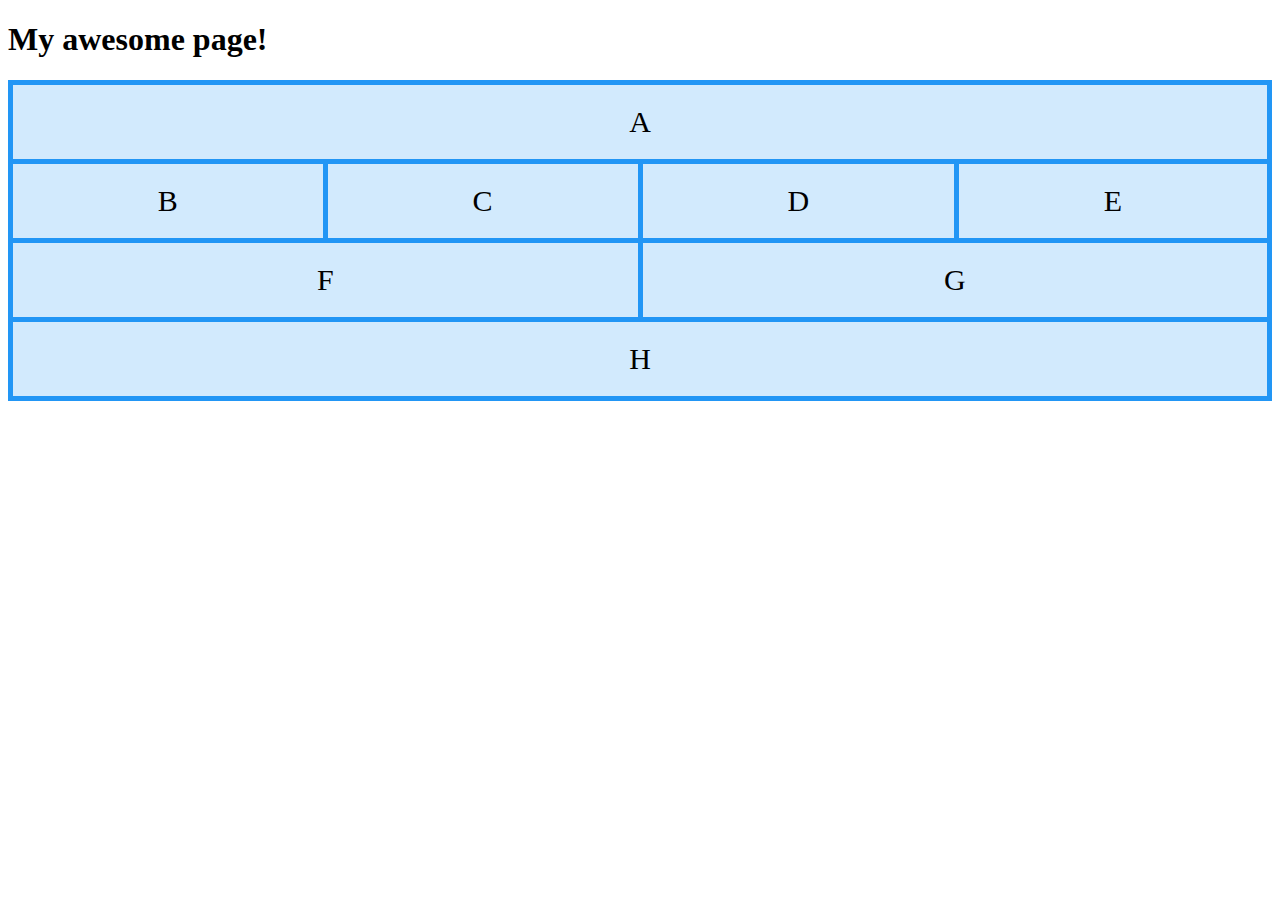
<file: index.html>
<!DOCTYPE html>
<html>
<head>
    <meta charset="utf-8">
    <title>My new page</title>
    <link rel="manifest" href="/manifest.json">
    <link rel="stylesheet" href="css/style.css">
    <link rel="icon" href="favicon.ico" type="image/x-icon" />
    <link rel="apple-touch-icon" href="images/hello-icon-152.png">
    <meta name="viewport" content="width=device-width, initial-scale=1.0">
    <meta name="theme-color" content="white"/>
    <meta name="apple-mobile-web-app-capable" content="yes">
    <meta name="apple-mobile-web-app-status-bar-style" content="black">
    <meta name="apple-mobile-web-app-title" content="My new page">
    <meta name="msapplication-TileImage" content="images/hello-icon-144.png">
    <meta name="msapplication-TileColor" content="#FFFFFF">
</head>
<body class="fullscreen">
    <div class="container">
        <h1 class="title">My awesome page!</h1>
    </div>
    <div class="grid-container">
    <div class="a">A</div>
    <div class="b">B</div>
    <div class="c">C</div>  
    <div class="d">D</div>
    <div class="e">E</div>
    <div class="f">F</div>
    <div class="g">G</div>
    <div class="h">H</div>
    </div>
    <script src="js/main.js"></script>
</body>
</html>
</file>
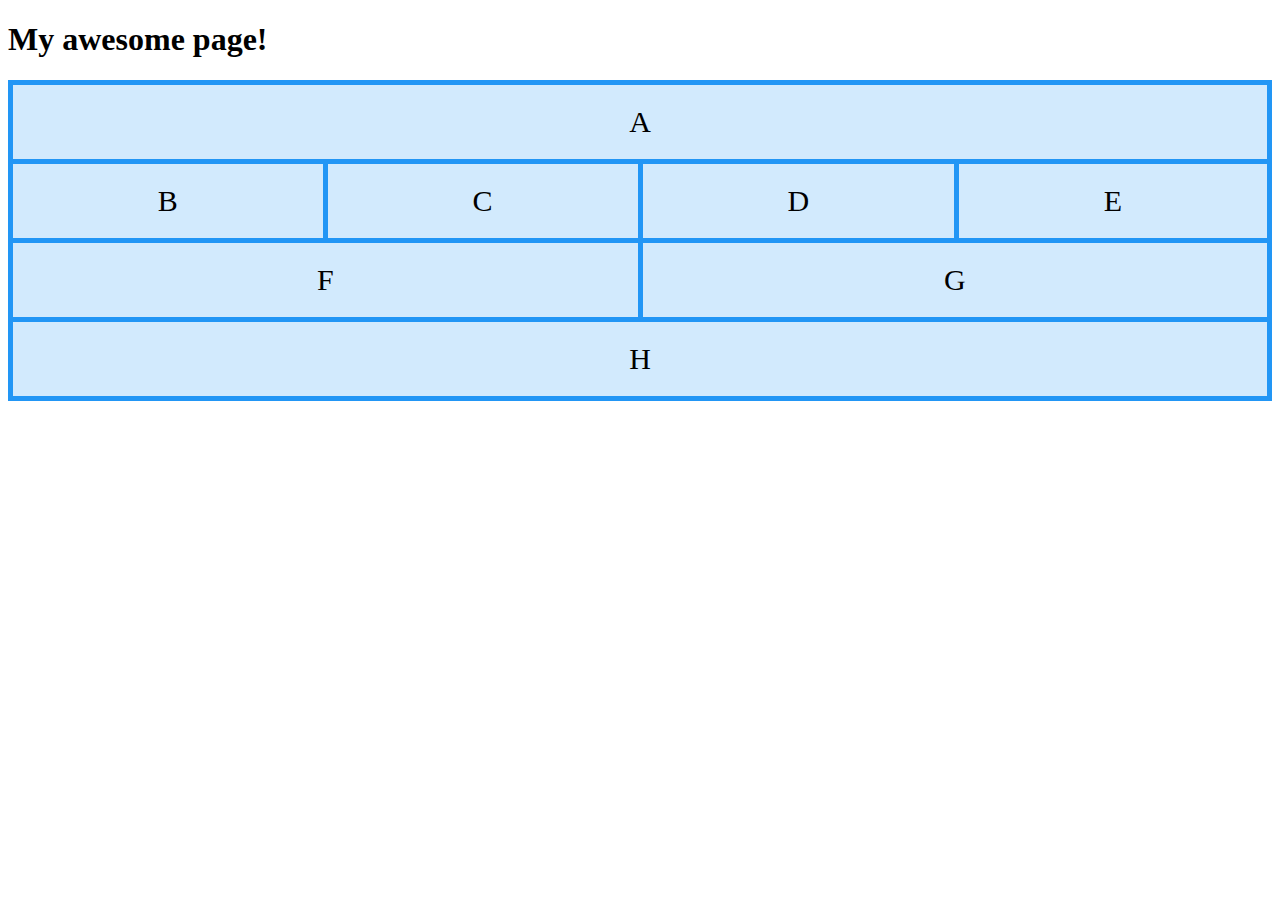
<file: pwa-app/index.html>
<!DOCTYPE html>
<html>
<head>
    <meta charset="utf-8">
    <title>My new page</title>
    <link rel="manifest" href="manifest.json">
    <link rel="stylesheet" href="css/style.css">
    <link rel="icon" href="favicon.ico" type="image/x-icon" />
    <link rel="apple-touch-icon" href="images/hello-icon-152.png">
    <meta name="viewport" content="width=device-width, initial-scale=1.0">
    <meta name="theme-color" content="white"/>
    <meta name="apple-mobile-web-app-capable" content="yes">
    <meta name="apple-mobile-web-app-status-bar-style" content="black">
    <meta name="apple-mobile-web-app-title" content="My new page">
    <meta name="msapplication-TileImage" content="images/hello-icon-144.png">
    <meta name="msapplication-TileColor" content="#FFFFFF">
</head>
<body class="fullscreen">
    <div class="container">
        <h1 class="title">My awesome page!</h1>
    </div>
    <div class="grid-container">
    <div class="a">A</div>
    <div class="b">B</div>
    <div class="c">C</div>  
    <div class="d">D</div>
    <div class="e">E</div>
    <div class="f">F</div>
    <div class="g">G</div>
    <div class="h">H</div>
    </div>
    <script src="js/main.js"></script>
</body>
</html>
</file>
<file: css/style.css>
.a { grid-area: a; }
.b { grid-area: b; }
.c { grid-area: c; }
.d { grid-area: d; }
.e { grid-area: e; }
.f { grid-area: f; }
.g { grid-area: g; }
.h { grid-area: h; }

.grid-container {
  display: grid;
  grid-template-areas:
  'a a a a'
  'b b c c'
  'd d e e'
  'f f f f'
  'g g g g'
  'h h h h';
  grid-gap: 5px;
  background-color: #2296F5;
  padding: 5px;
}

.grid-container > div {
  background-color: rgba(255, 255, 255, 0.8);
  text-align: center;
  padding: 20px 0;
  font-size: 30px;
 }
 
@media (min-width: 600px) {
 .grid-container {
 grid-template-areas:
  'a a a a'
  'b b c c'
  'd d e e'
  'f f g g'
  'h h h h';
  };
}

@media (min-width: 900px) {
  .grid-container {
 grid-template-areas:
  'a a a a'
  'b c d e'
  'f f g g'
  'h h h h';
  };
}
</file>
<file: pwa-app/css/style.css>
.a { grid-area: a; }
.b { grid-area: b; }
.c { grid-area: c; }
.d { grid-area: d; }
.e { grid-area: e; }
.f { grid-area: f; }
.g { grid-area: g; }
.h { grid-area: h; }

.grid-container {
  display: grid;
  grid-template-areas:
  'a a a a'
  'b b c c'
  'd d e e'
  'f f f f'
  'g g g g'
  'h h h h';
  grid-gap: 5px;
  background-color: #2296F5;
  padding: 5px;
}

.grid-container > div {
  background-color: rgba(255, 255, 255, 0.8);
  text-align: center;
  padding: 20px 0;
  font-size: 30px;
 }
 
@media (min-width: 600px) {
 .grid-container {
 grid-template-areas:
  'a a a a'
  'b b c c'
  'd d e e'
  'f f g g'
  'h h h h';
  };
}

@media (min-width: 900px) {
  .grid-container {
 grid-template-areas:
  'a a a a'
  'b c d e'
  'f f g g'
  'h h h h';
  };
}
</file>
